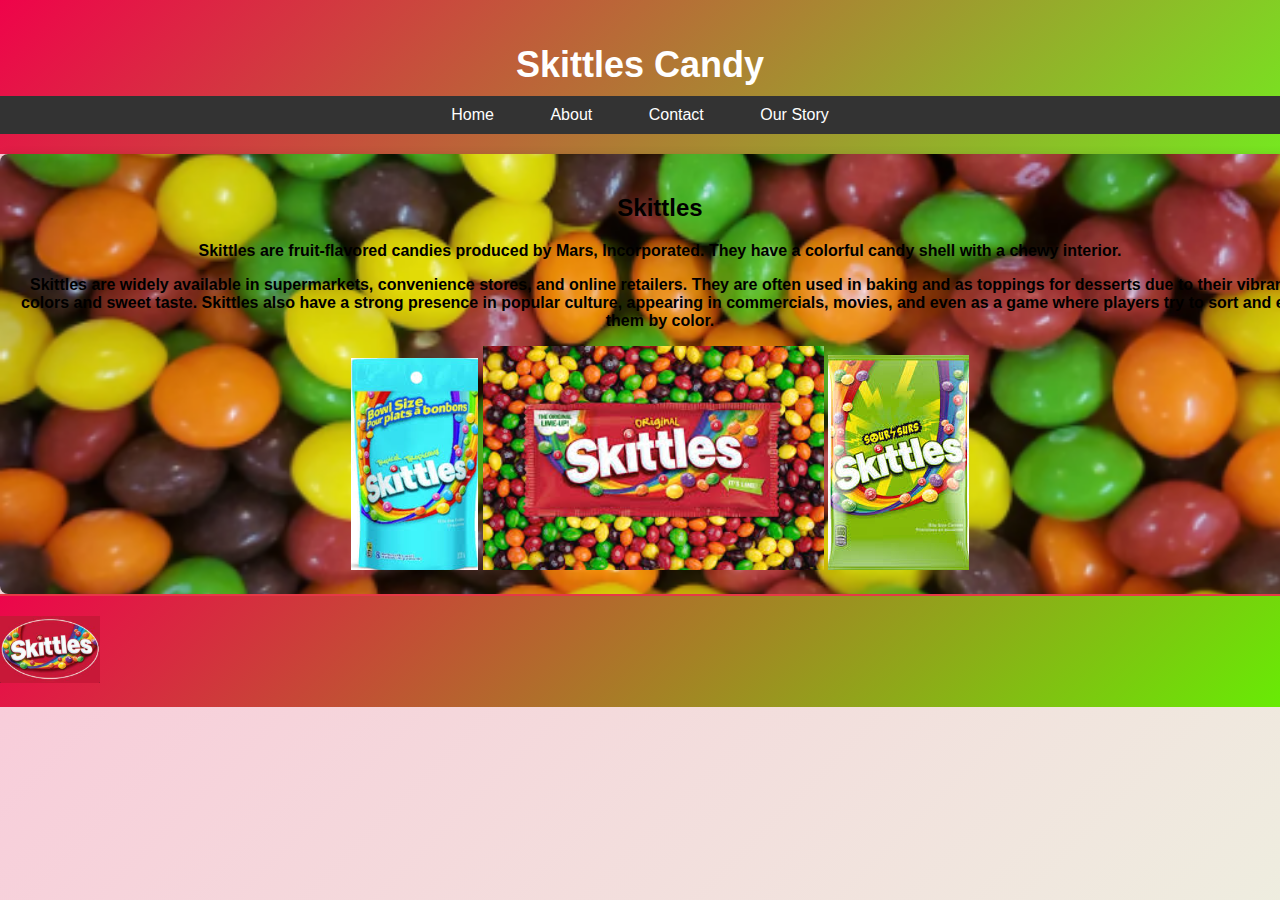
<file: index.html>
<!DOCTYPE html>
<html lang="en">
<head>
    <meta charset="UTF-8">
    <meta name="viewport" content="width=device-width, initial-scale=1.0">
    <title>Skittles candy</title>
    <link rel="stylesheet" href="styles.css">
</head>
<body>
    <header>
        <h1>Skittles Candy</h1>
        <nav>
            <ul>
                <li><a href="index.html">Home</a></li>
                <li><a href="about.html">About</a></li>
                <li><a href="contact.html">Contact</a></li>
                <li><a href="our-story.html">Our Story</a></li>
            </ul>
        </nav>
    </header>
    <main class="container">
        <section>
            <h2>Skittles</h2>
            <p><strong>Skittles are fruit-flavored candies produced by Mars, Incorporated. They have a colorful candy shell with a chewy interior.</strong></p>
            <p><strong>Skittles are widely available in supermarkets, convenience stores, and online retailers. They are often used in baking and as toppings for desserts due to their vibrant colors and sweet taste. Skittles also have a strong presence in popular culture, appearing in commercials, movies, and even as a game where players try to sort and eat them by color.</strong></p>
            <img src="img3.png" alt="Skittles">
            <img src="img1.png" alt="Skittles Candy">
            <img src="img2.png" alt="Candy">
        </section>
    </main>
    <footer>
        <div class="logo">
            <img src="logo.png" alt="Skittles Logo">
        </div>
    </footer>
</body>
</html>
</file>
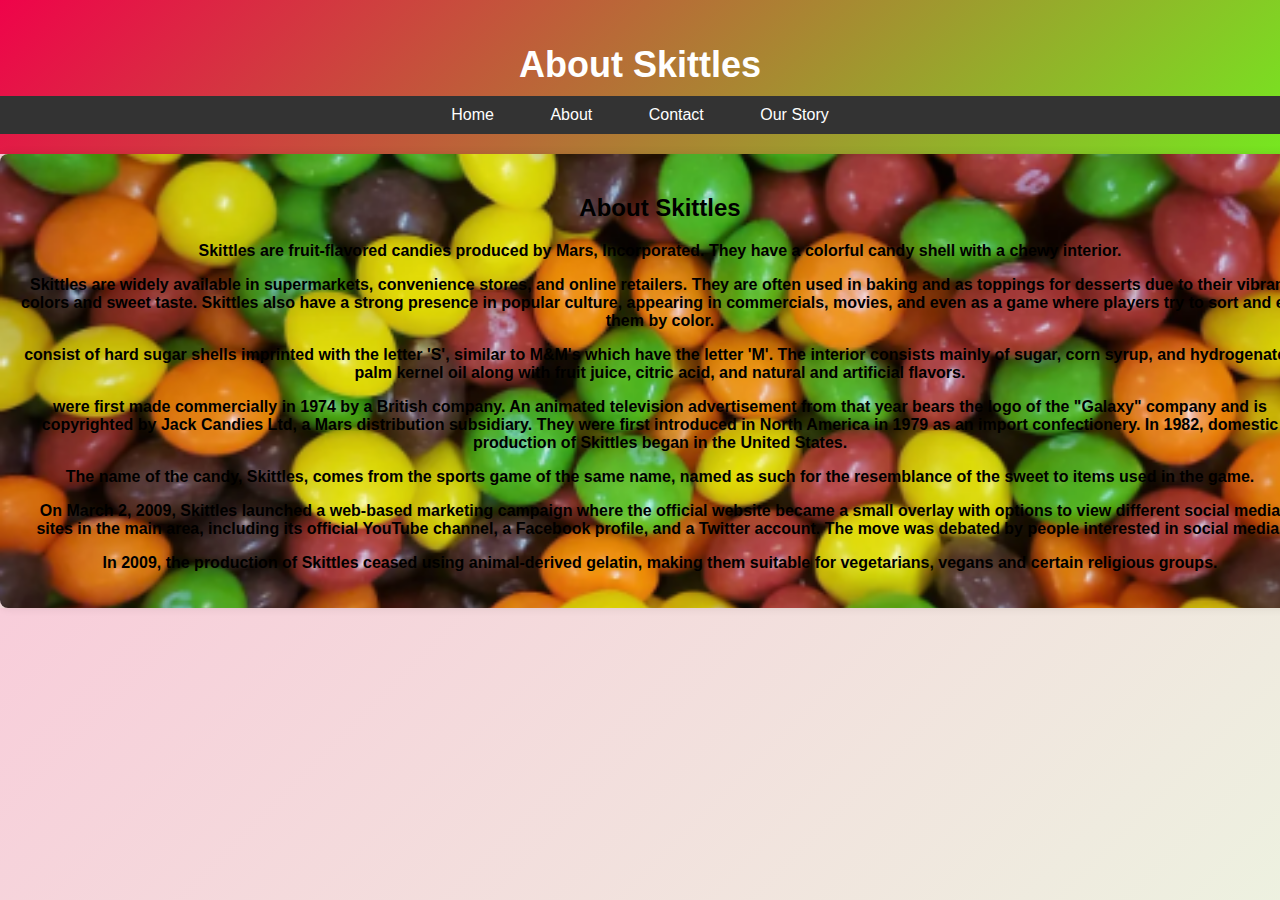
<file: about.html>
<!DOCTYPE html>
<html lang="en">
<head>
    <meta charset="UTF-8">
    <meta name="viewport" content="width=device-width, initial-scale=1.0">
    <title>Skittles Candy</title>
    <link rel="stylesheet" href="styles.css">
</head>
<body>
    <header>
        <h1>About Skittles</h1>
        <nav>
            <ul>
                <li><a href="index.html">Home</a></li>
                <li><a href="about.html">About</a></li>
                <li><a href="contact.html">Contact</a></li>
                <li><a href="our-story.html">Our Story</a></li>
            </ul>
        </nav>
    </header>
    <main class="container">
        <section>
            <h2>About Skittles</h2>
            <p><strong>Skittles are fruit-flavored candies produced by Mars, Incorporated. They have a colorful candy shell with a chewy interior.</strong></p>
            <p><strong>Skittles are widely available in supermarkets, convenience stores, and online retailers. They are often used in baking and as toppings for desserts due to their vibrant colors and sweet taste. Skittles also have a strong presence in popular culture, appearing in commercials, movies, and even as a game where players try to sort and eat them by color.</strong></p>
            <p><strong>consist of hard sugar shells imprinted with the letter 'S', similar to M&M's which have the letter 'M'. The interior consists mainly of sugar, corn syrup, and hydrogenated palm kernel oil along with fruit juice, citric acid, and natural and artificial flavors.</strong></p>
            <p><strong>were first made commercially in 1974 by a British company. An animated television advertisement from that year bears the logo of the "Galaxy" company and is copyrighted by Jack Candies Ltd, a Mars distribution subsidiary. They were first introduced in North America in 1979 as an import confectionery. In 1982, domestic production of Skittles began in the United States.</strong></p>
            <p><strong>The name of the candy, Skittles, comes from the sports game of the same name, named as such for the resemblance of the sweet to items used in the game.</strong></p>
            <p><strong>On March 2, 2009, Skittles launched a web-based marketing campaign where the official website became a small overlay with options to view different social media sites in the main area, including its official YouTube channel, a Facebook profile, and a Twitter account. The move was debated by people interested in social media.</strong></p>
            <p><strong>In 2009, the production of Skittles ceased using animal-derived gelatin, making them suitable for vegetarians, vegans and certain religious groups.</strong></p>
        </section>
    </main>
</body>
</html>
</file>
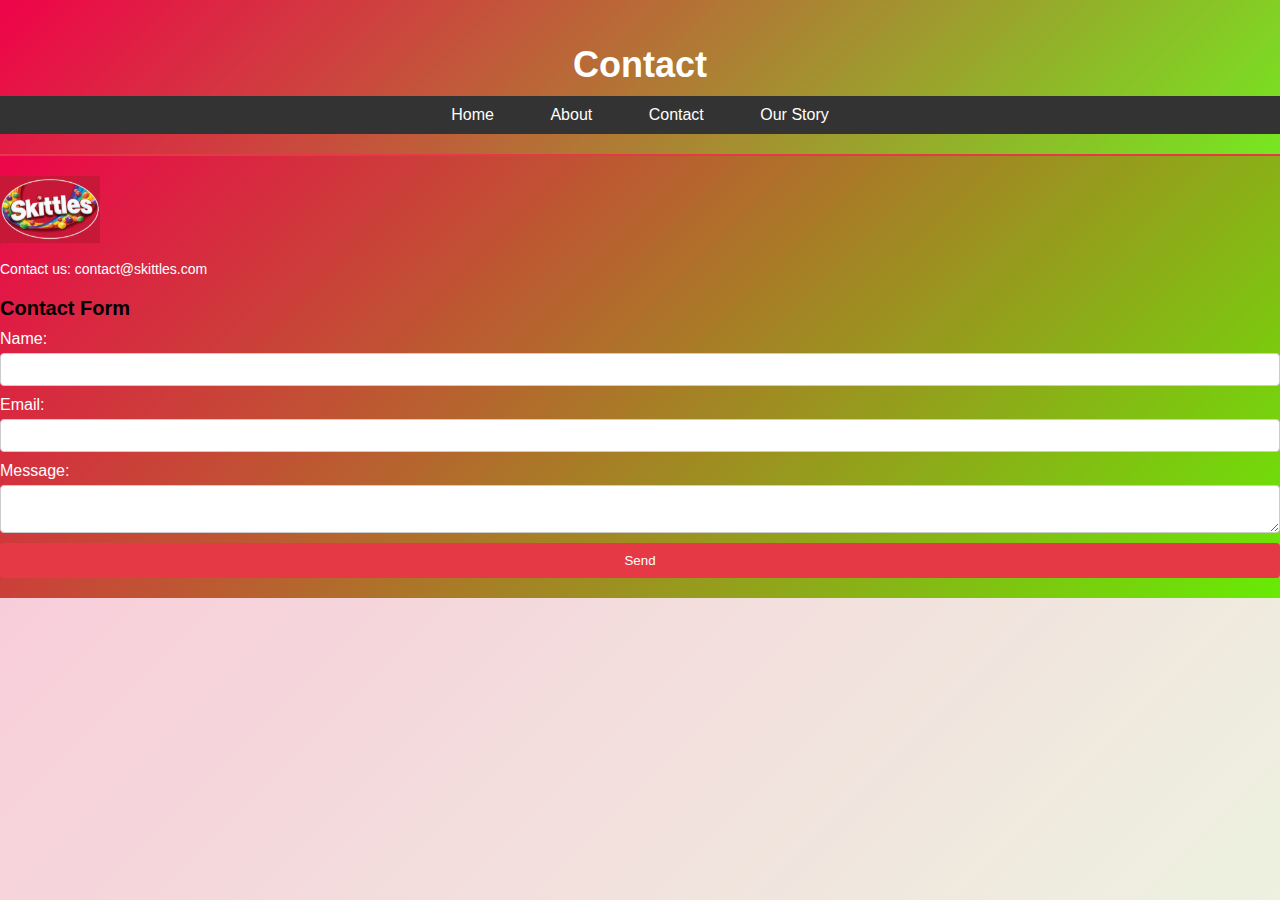
<file: contact.html>
<!DOCTYPE html>
<html lang="en">
<head>
    <meta charset="UTF-8">
    <meta name="viewport" content="width=device-width, initial-scale=1.0">
    <title>Skittles Candy</title>
    <link rel="stylesheet" href="styles.css">
</head>
<body>
    <header>
        <h1>Contact</h1>
        <nav>
            <ul>
                <li><a href="index.html">Home</a></li>
                <li><a href="about.html">About</a></li>
                <li><a href="contact.html">Contact</a></li>
                <li><a href="our-story.html">Our Story</a></li>
            </ul>
        </nav>
    </header>
    <footer>
        <div class="logo">
            <img src="logo.png" alt="Skittles Logo">
        </div>
        <div class="company-info">
            <p>Contact us: contact@skittles.com</p>
        </div>
        <div class="quick-contact-form">
            <h3>Contact Form</h3>
            <form action="#" method="post">
                <label for="name">Name:</label>
                <input type="text" id="name" name="name">
                <label for="email">Email:</label>
                <input type="email" id="email" name="email">
                <label for="message">Message:</label>
                <textarea id="message" name="message"></textarea>
                <button type="submit">Send</button>
            </form>
        </div>
    </footer>
</body>
</html>
</file>
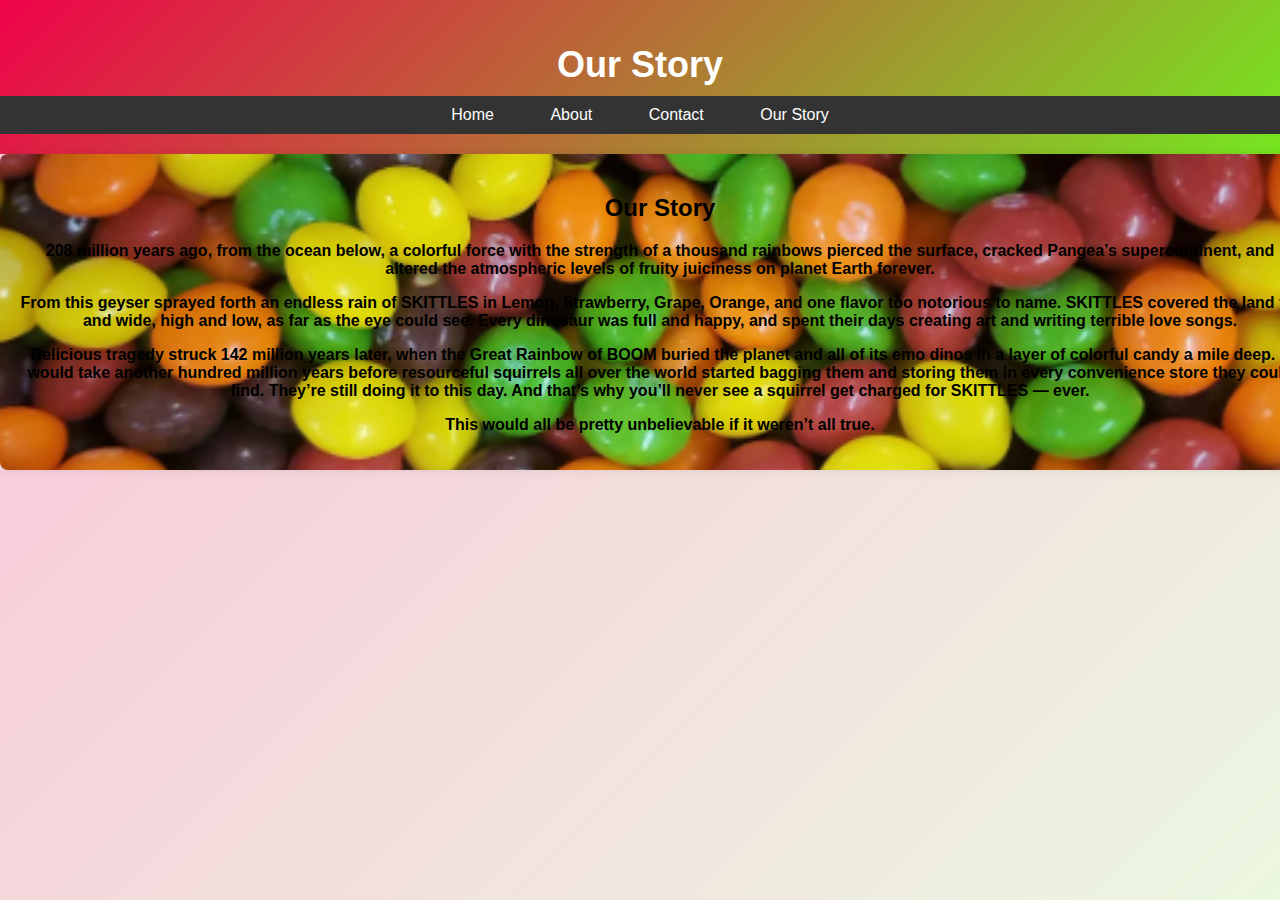
<file: our-story.html>
<!DOCTYPE html>
<html lang="en">
<head>
    <meta charset="UTF-8">
    <meta name="viewport" content="width=device-width, initial-scale=1.0">
    <title>Skittles candy</title>
    <link rel="stylesheet" href="styles.css">
</head>
<body>
    <header>
        <h1>Our Story</h1>
        <nav>
            <ul>
                <li><a href="index.html">Home</a></li>
                <li><a href="about.html">About</a></li>
                <li><a href="contact.html">Contact</a></li>
                <li><a href="our-story.html">Our Story</a></li>
            </ul>
        </nav>
    </header>
    <main class="container">
        <section>
            <h2>Our Story</h2>
            <p><strong>208 million years ago, from the ocean below, a colorful force with the strength of a thousand rainbows pierced the surface, cracked Pangea’s supercontinent, and altered the atmospheric levels of fruity juiciness on planet Earth forever. </strong></p>
            <p><strong>From this geyser sprayed forth an endless rain of SKITTLES in Lemon, Strawberry, Grape, Orange, and one flavor too notorious to name. SKITTLES covered the land far and wide, high and low, as far as the eye could see. Every dinosaur was full and happy, and spent their days creating art and writing terrible love songs. </strong></p>
            <p><strong>Delicious tragedy struck 142 million years later, when the Great Rainbow of BOOM buried the planet and all of its emo dinos in a layer of colorful candy a mile deep. It would take another hundred million years before resourceful squirrels all over the world started bagging them and storing them in every convenience store they could find. They’re still doing it to this day. And that’s why you’ll never see a squirrel get charged for SKITTLES — ever.</strong></p>
            <p><strong>This would all be pretty unbelievable if it weren’t all true.</strong></p>
        </section>
    </main>
</body>
</html>
</file>
<file: styles.css>
body {
    font-family: 'Roboto', sans-serif;
    margin: 0;
    padding: 0;
    background: linear-gradient(135deg, #f8cdda, #ebf8e1); /* Gradient background */
    text-align: center;
}

.container {
    width: 100%;
    margin: 0 auto;
}

/* Header Styles */
header {
    text-align: center;
    padding: 20px 0;
    background: linear-gradient(135deg, #ef034a, #76e720);
    color: white;
}

nav {
    background-color: #333;
    padding: 10px 0;
}

nav ul {
    list-style-type: none;
    margin: 0;
    padding: 0;
    text-align: center;
}

nav ul li {
    display: inline-block;
    margin-right: 20px;
}

nav ul li:last-child {
    margin-right: 0;
}

nav ul li a {
    color: #fff;
    text-decoration: none;
    padding: 8px 16px;
    border-radius: 4px;
    transition: background-color 0.3s ease;
}

nav ul li a:hover {
    background-color: #555;
}

h1 {
    font-size: 36px;
    margin-bottom: 10px;
}

/* Main Content Styles */
main {
    background-image: url('backimg.png'); /* Multiple background images */
    background-size: cover, auto;
    background-position: center, center;
    padding: 20px;
    border-radius: 8px;
    box-shadow: 0 0 10px rgba(0, 0, 0, 0.1);
    margin-top: 20px;
}

.intro {
    text-align: center;
}

.intro h2 {
    color: #e63946;
    font-size: 24px;
    margin-bottom: 20px;
}

.intro p {
    font-size: 16px;
    line-height: 1.6;
    color: red;
}

.intro img {
    margin-top: 20px;
    max-width: 100%;
    height: auto;
    border-radius: 6px;
    box-shadow: 0 0 5px rgba(0, 0, 0, 0.2);
    transition: transform 0.3s ease; /* Smooth transition for the hover effect */
}

.intro img:hover {
    transform: scale(1.1); /* Scale up the image on hover */
}

/* Footer Styles */
footer {
    background:linear-gradient(135deg, #ed054b, #68eb05);
    color: #fff;
    padding: 20px 0;
    border-top: 2px solid #e63946;
    text-align: left;
}

.logo img {
    max-width: 100px;
    height: auto;
}

.company-info p {
    font-size: 14px;
    margin-bottom: 10px;
}

.quick-contact-form {
    margin-top: 20px;
}

.quick-contact-form h3 {
    color: black;
    font-size: 20px;
    margin-bottom: 10px;
}

.quick-contact-form form {
    display: flex;
    flex-direction: column;
}

.quick-contact-form label {
    margin-bottom: 5px;
    color: #fff;
}

.quick-contact-form input,
.quick-contact-form textarea {
    padding: 8px;
    margin-bottom: 10px;
    border-radius: 4px;
    border: 1px solid #ccc;
}

.quick-contact-form button {
    padding: 10px;
    background-color: #e63946;
    color: #fff;
    border: none;
    border-radius: 4px;
    cursor: pointer;
    transition: background-color 0.3s ease;
}

.quick-contact-form button:hover {
    background-color: #c40022;
}

.svg-container {
    display: flex;
    justify-content: center;
    align-items: center;
    margin-top: 20px;
}

.svg-container svg {
    width: 100px;
    height: 100px;
    fill: #fff;
    transition: transform 0.3s ease;
}

.svg-container:hover svg {
    transform: rotate(180deg);
}
</file>
